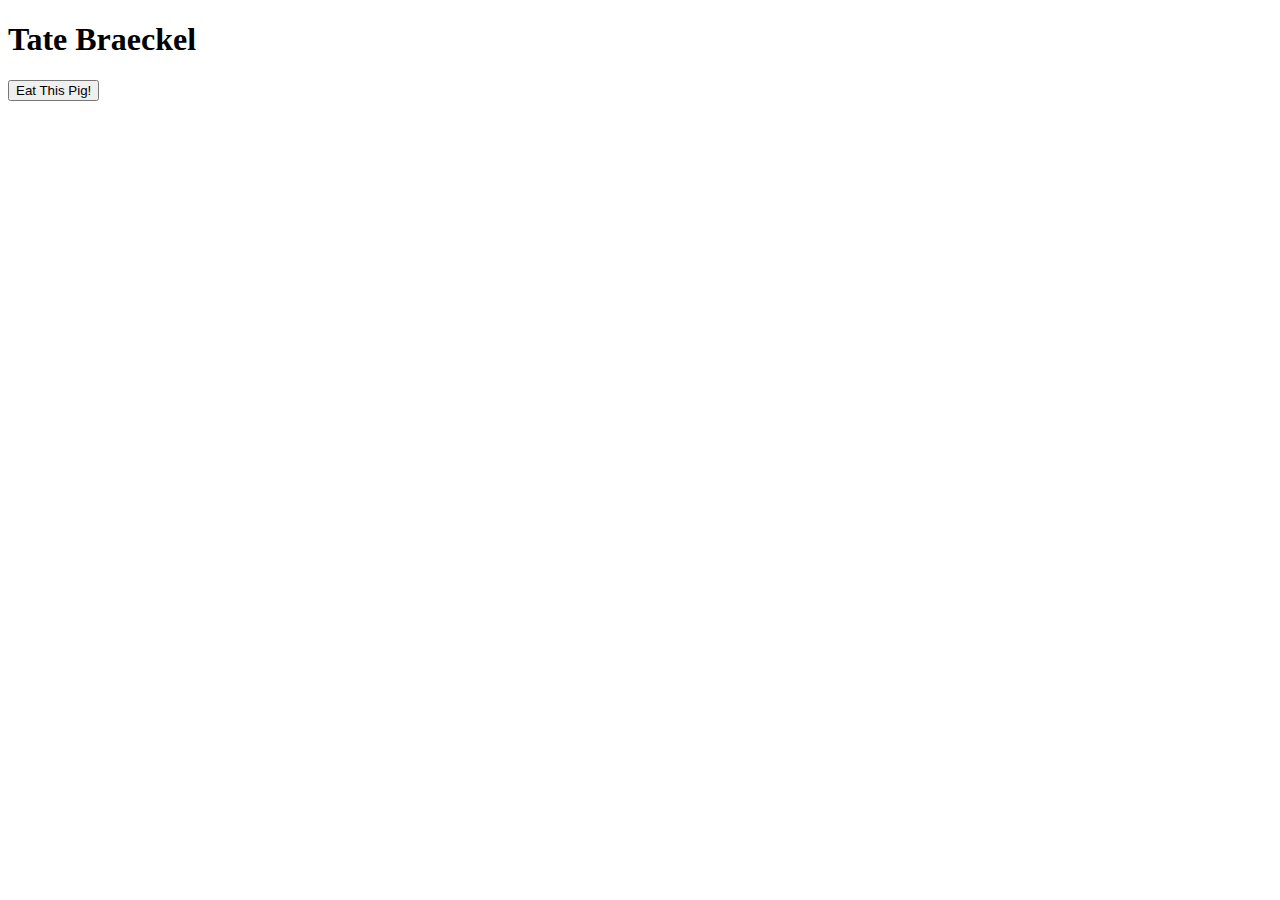
<file: about.html>
<!DOCTYPE html>
<html lang="en">

<head>
    <meta charset="UTF-8">
    <meta http-equiv="X-UA-Compatible" content="IE=edge">
    <meta name="viewport" content="width=device-width, initial-scale=1.0">
    <title>About Tate Braeckel</title>
</head>
<h1 id="abouttb" style="uppercase">Tate Braeckel</h1>
<button>Eat This Pig!</button>

<body>

</body>

</html>
</file>
